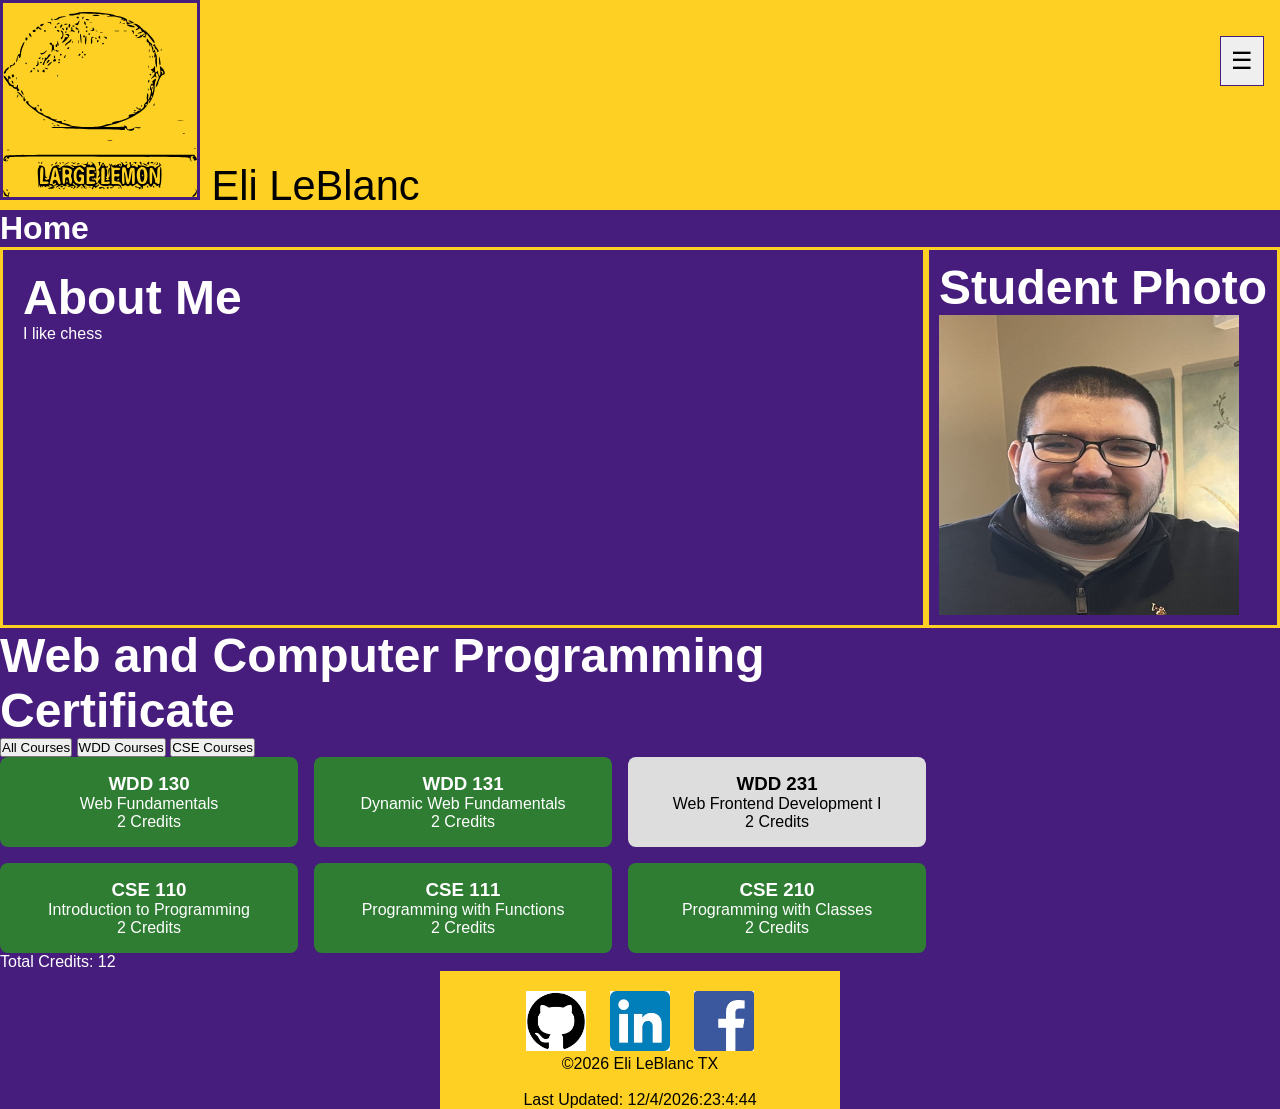
<file: index.html>
<!DOCTYPE html>
<html lang="en">
<head>
    <meta charset="UTF-8">
    <meta name="viewport" content="width=device-width, initial-scale=1.0">
    <title>Eli LeBlanc - WDD 231 - Web Frontend Development</title>
    <meta name="description" content="WDD231-Web Frontend Development, Eli H. LeBlanc, course assignment portal">
    <meta name="author" content="Eli LeBlanc">
    <meta property="og:title" content="Eli LeBlanc WDD231 web frontend development home page">
    <meta property="og:type" content="website">
    <meta property="og:url" content="https://github.com/EHLeblanc/WDD-231">
    <link rel="stylesheet" href="styles/base.css">
    <link rel="stylesheet" href="styles/larger.css">
    <script src="scripts/burgerButton.js" defer></script>
    <script src="scripts/classButton.js" defer></script>
    <link href="https://fonts.googleapis.com/css2?family=Roboto+Slab:wght@100..900&display=swap" rel="stylesheet">
    <link rel="icon" href="images/favicon.ico">

    <meta property="og:title" content="Facebook">
    <meta property="og:description" content="Mark Zuckerberg's website">
    <meta property="og:image" content="https://en.wikipedia.org/wiki/File:Facebook_logo_%28square%29.png">
    <meta property="og:url" content="https://www.facebook.com/">
</head>
<body>
    <header>
        <img src="images/IOJ8X01.svg" alt="">
        <span>Eli LeBlanc</span>
        <button id="menu" aria-label="hamburgerButton"></button>
    </header>
    <nav>
        <ul class="navigation">
            <li> <a href="index.html">Home</a></li>
            <li> <a href="chamber/index.html">Chamber</a></li>
            <li> <a href="final">Final</a></li>
        </ul>
    </nav>
    <main>
        <h1>Home</h1>
        <section class="card1">
            <h2>About Me</h2>
            <p>I like chess</p>
        </section>
        <section class="card2">
            <h2>Student Photo</h2>
            <img src="images/Nice me.jpg" alt="A picture of a me" width="150" height="150">
        </section>
        <section class="card3"> 
            <h2>Web and Computer Programming Certificate</h2>
            <section>
            <div class="buttons">
                <button id="all">All Courses</button>
                <button id="wdd">WDD Courses</button>
                <button id="cse">CSE Courses</button>
            </div>
                <section id="courses"></section>
                <p>Total Credits: <span id="totalCredits"></span></p>
            </section>
        </section>
    </main>
    <footer>
        <a href="https://github.com/EHLeblanc/WDD-231">
            <img src="images/github logo.webp" alt="GitHub">
        </a>
        <a href="">
            <img src="images/Linkedin logo.webp" alt="Linkedin">
        </a>
        <a href="">
            <img src="images/facebook.png" alt="Facebook">
        </a>
        <p>©2026 Eli LeBlanc TX</p>
        <script src="scripts/getDates.js"></script>
    </footer>
</body>
</html>
</file>
<file: styles/base.css>
* {
	margin: 0;
	padding: 0;
	box-sizing: border-box;
}
header{
    align-items: flex-start;
    text-align: start;
    font-size:larger;
    background-color: #fdd023;
    color: black;
}
header img{
    width: 200px;
    border: 3px solid #461d7c;
}

nav{
    justify-content: left;
    gap: 12.5%;
    font-size: small;
    color: white;
}
nav:not(.open){
    display: none;
}
nav:is(.open){
    display: absolute;
}
.navigation{
    display: flex;
    color: white;
}
.navigation li{
    color: white;
}

main{
    display: grid;
    width: 100%;
    margin: 0;
}
.card1{
    align-items: flex-start;
    grid-column-end: 2;
    justify-content: left;
    padding: 20px;
    color: white;
    border: 3px solid #fdd023;
    background-color: #461d7c;
}
.card2{
    display: grid;
    grid-column-start: 2;
    background-color: #461d7c;
    color: white;
    border: 3px solid #fdd023;
    padding: 10px;
    margin-top: 0px;
    align-self: right;
}
.card2 img{
    width: 300px;
    height: 300px;
}
#courses {
  display: grid;
  grid-template-columns: repeat(auto-fit, minmax(220px, 1fr));
  gap: 1rem;
}

.course-card {
  padding: 1rem;
  border-radius: 8px;
  background-color: #ddd;
  color: #000;
  text-align: center;
}

.completed {
  background-color: #2e7d32;
  color: white;
}
.card p
{
    text-align: center;
    font-size: 1.2rem;
    padding: 5px;
}
.card ul
{
    list-style: none;
    text-align: left;
}

.h1{
    text-align: center;
    padding-left: 800px;
    }
#menu {
	font-size: 1.5rem;
	border: 1px solid #461d7c;
	padding: 10px 10px 10px;
    margin-top: 20px;
 	position: absolute;
	top: 1rem;
	right: 1rem;
}



#menu::before {
	content: "☰";
}

#menu.open::before {
	content: "❌";
}


body {
	font-family: 'Poppins', sans-serif;
    margin: auto;
    justify-content: center;
    color: white;
    background-color: #461d7c;
}
footer{
    justify-content: center;
    grid-column-start: 1;
    grid-column-end: 3;
    width: 400px;
    margin: 0 auto;
    grid-template-columns: 1fr 1fr 1fr;
    padding-top: 20px;
    text-align: center;
    color: black;
    background-color: #fdd023;
    column-gap: 50px;
}
footer a{
    width: 60px;
    margin: 0 10px;
    display: inline-block;
}
footer a img{
    width: 100%;
    display: block;
}
#lastModified
{
    padding-top: 0px;
    color: black;
}
</file>
<file: styles/larger.css>
@media (min-width: 800px)
{
    header{
        font-size: 2.6rem;
    }
    main {
        margin: auto;
        display: grid;
        grid-template-columns: 1fr;
        justify-content: space-around;
        max-width: 1500px;
    }
    main h2
    {
        grid-column: 1/3;
        text-align: left;
        font-size: 3rem;
    }
    .card1{
        justify-content: left;
    }
    .card2{
        align-content: center;
    }
    .navigation
    {
        font-family: 'Oswald', sans-serif;
        flex-direction: row;
        justify-content: space-around;
        background-color: #461d7c;
    }
    .navigation li
    {
        display: block;
        flex: 1 1 100%;
        color: white;
    }
    #menu{
        /*display: none;*/
    }
    .navigation li a
    {
        text-align: center;
        text-decoration: none;
        padding: 10px;
        font-size: 30px;
        color: white;
    }
    nav a:hover
    {
        background-color: #87c5fc;
    }
    .herolabel p {
        margin: 0;
        padding: .25rem;
        font-weight: 700;
        font-size: 3rem;
        font-family:"Great Vibes", serif;
    }
    iframe
    {
        margin-top: 20px;
        width: 100%;
        height: 300px;
    }
}
</file>
